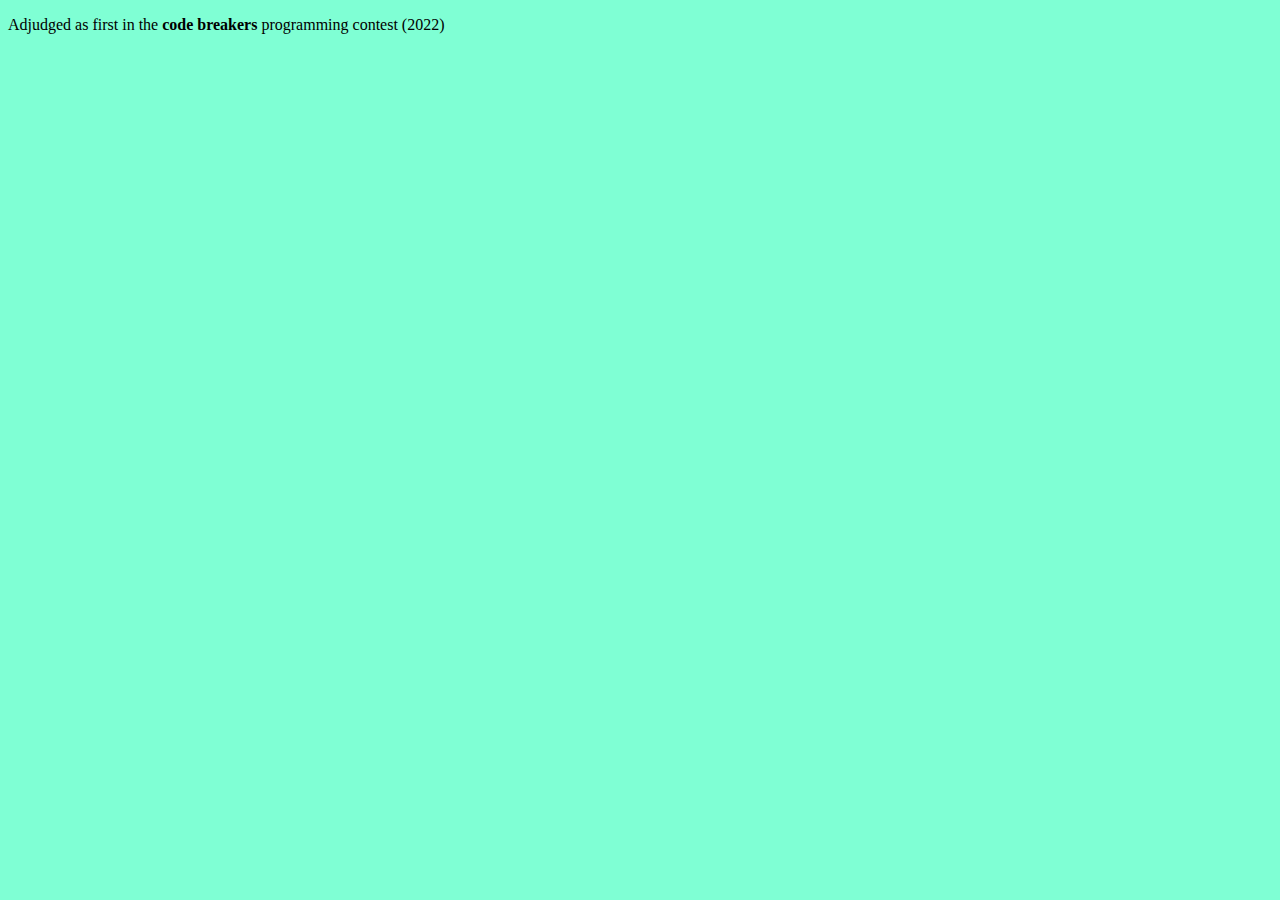
<file: achievement.html>
<!DOCTYPE html>
<html lang="en">
<head>
    <meta charset="UTF-8">
    <meta http-equiv="X-UA-Compatible" content="IE=edge">
    <meta name="viewport" content="width=device-width, initial-scale=1.0">
    <title>Achievement</title>
    <link rel="stylesheet" href="css/styles.css">
</head>
<body>
    <P>Adjudged as first in the <strong>code breakers</strong> programming contest (2022)</P>
</body>
</html>
</file>
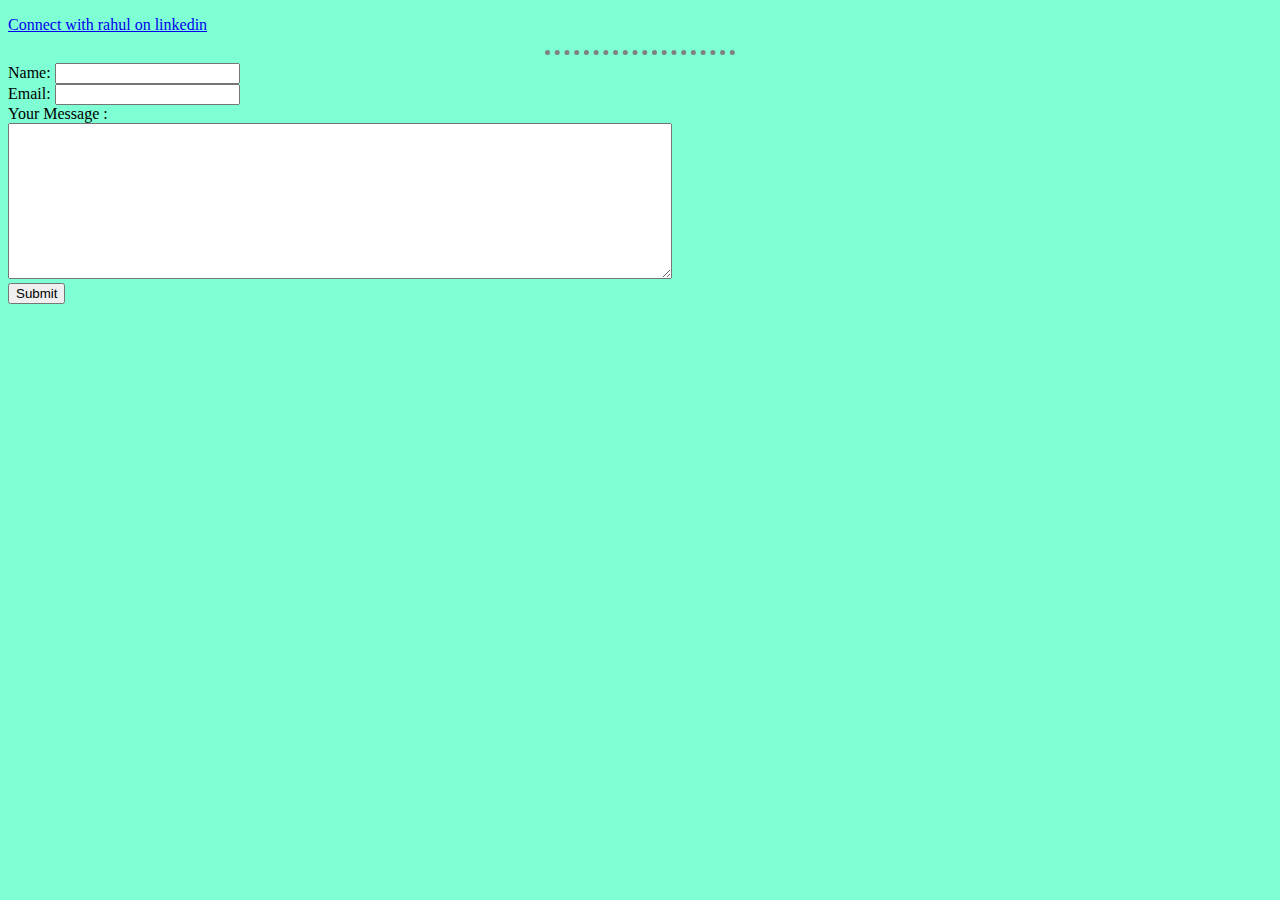
<file: contact.html>
<!DOCTYPE html>
<html lang="en">
<head>
    <meta charset="UTF-8">
    <meta http-equiv="X-UA-Compatible" content="IE=edge">
    <meta name="viewport" content="width=device-width, initial-scale=1.0">
    <title>Contact me</title>
    <link rel="stylesheet" href="css/styles.css">
</head>
<body>
    <p><a href="https://www.linkedin.com/in/rahul-gangwar-932377251">Connect with rahul on linkedin</a></p>
    <hr>
    <form action="mailto:rahul1919g@gmail.com" enctype="text/plain">
        <label for="">Name:</label>
        <input type="text" name="Name" value=""><br>
        <label for="">Email:</label>
        <input type="email" name="Email" value=""><br>
        <label for="">Your Message :</label><br>
        <textarea name="Your message" rows="10" cols="80"></textarea><br>
        <input type="submit"><br>
    </form>
</body>
</html>
</file>
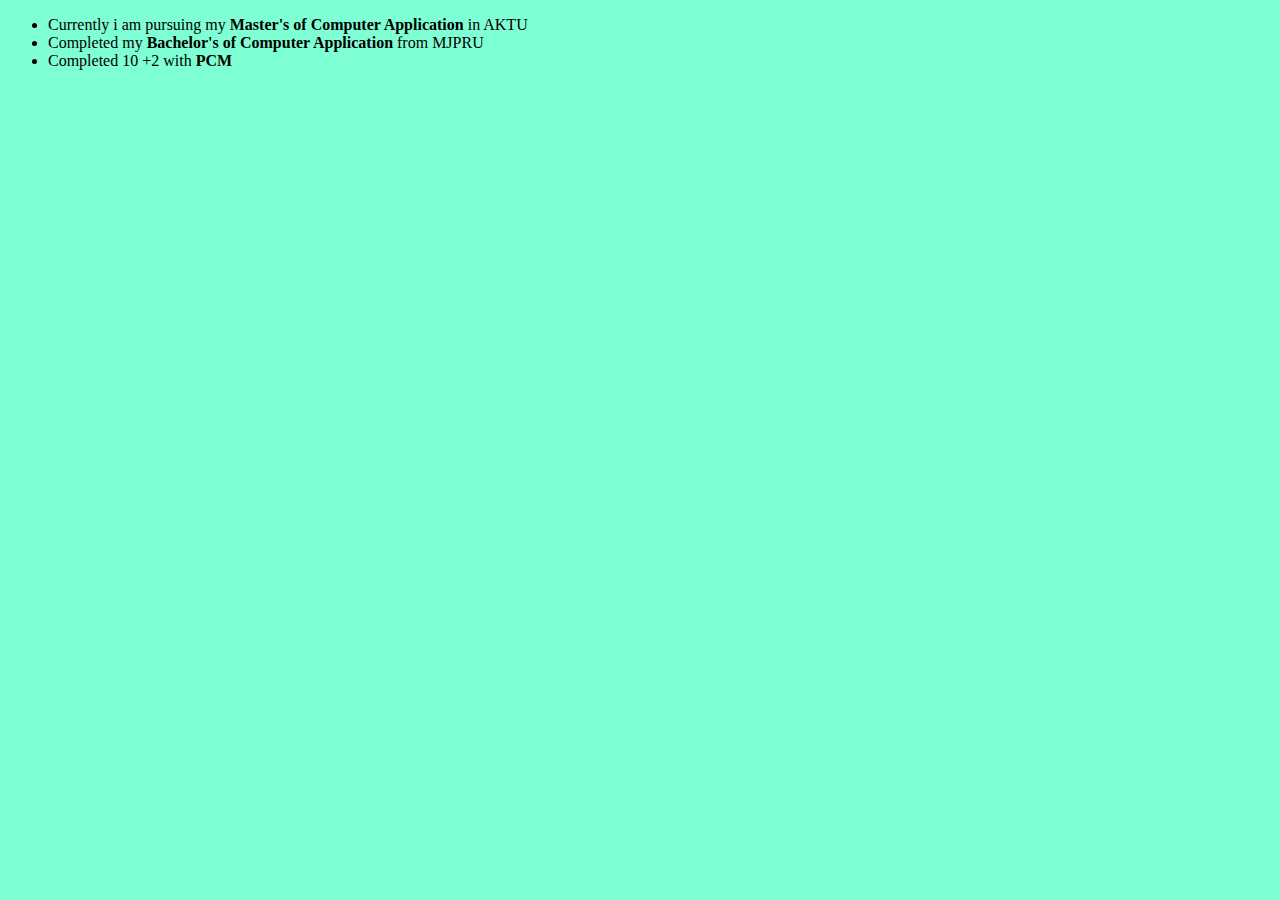
<file: education.html>
<!DOCTYPE html>
<html lang="en">
<head>
    <meta charset="UTF-8">
    <meta http-equiv="X-UA-Compatible" content="IE=edge">
    <meta name="viewport" content="width=device-width, initial-scale=1.0">
    <title>Education</title>
    <link rel="stylesheet" href="css/styles.css">
</head>
<body>
    <ul>
        <li>Currently i am pursuing my <strong>Master's of Computer Application</strong> in AKTU</li>
        <li>Completed my <strong>Bachelor's of Computer Application</strong> from MJPRU </li>
        <li>Completed 10 +2 with <b>PCM</b></li>
    </ul>
</body>
</html>
</file>
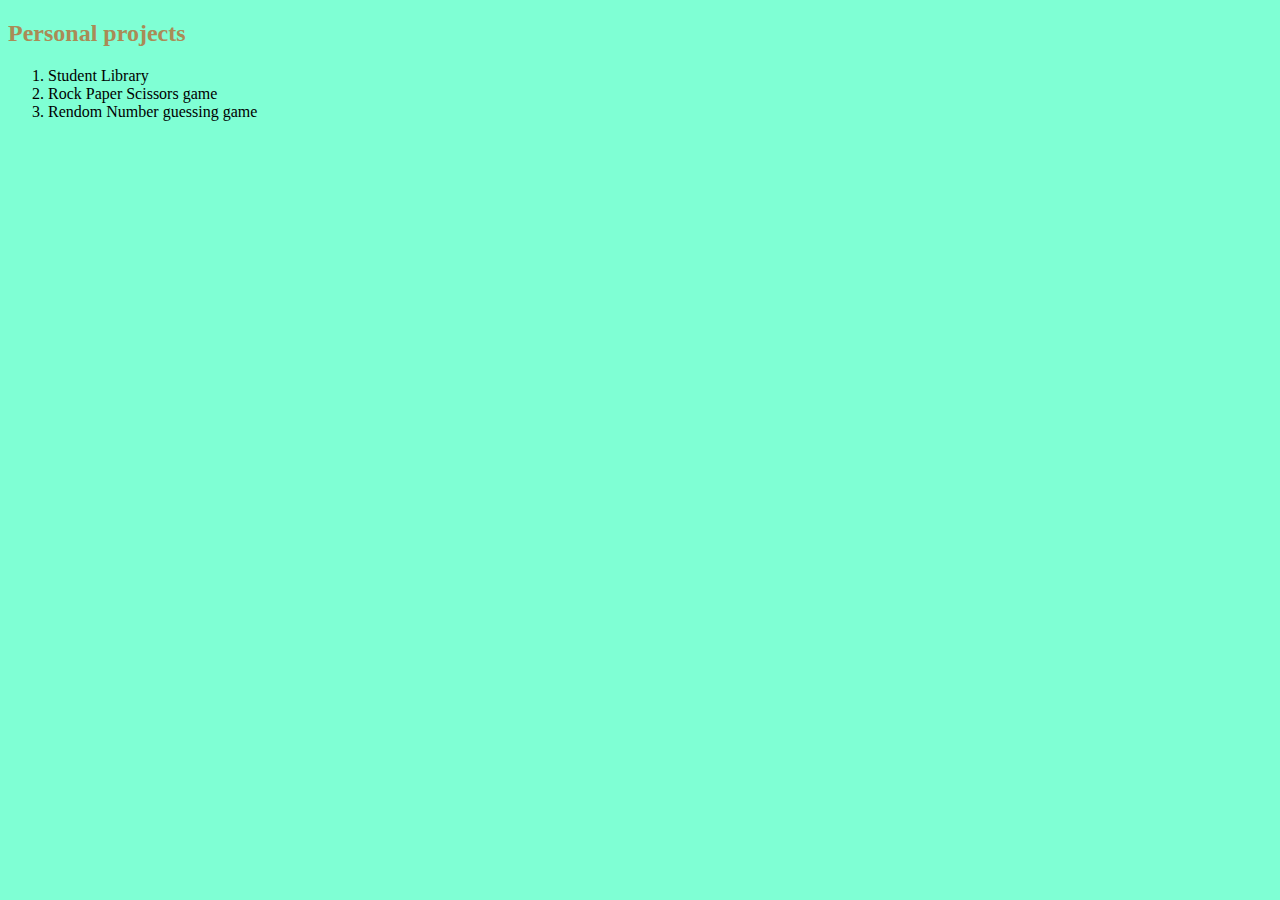
<file: personalproject.html>
<!DOCTYPE html>
<html lang="en">
<head>
    <meta charset="UTF-8">
    <meta http-equiv="X-UA-Compatible" content="IE=edge">
    <meta name="viewport" content="width=device-width, initial-scale=1.0">
    <title>my personal projects</title>
    <link rel="stylesheet" href="css/styles.css">
</head>
<body>
    <h2>Personal projects </h2>
    <ol>
        <li>Student Library</li>
        <li>Rock Paper Scissors game</li>
        <li>Rendom Number guessing game</li>
    </ol>
    
</body>
</html>
</file>
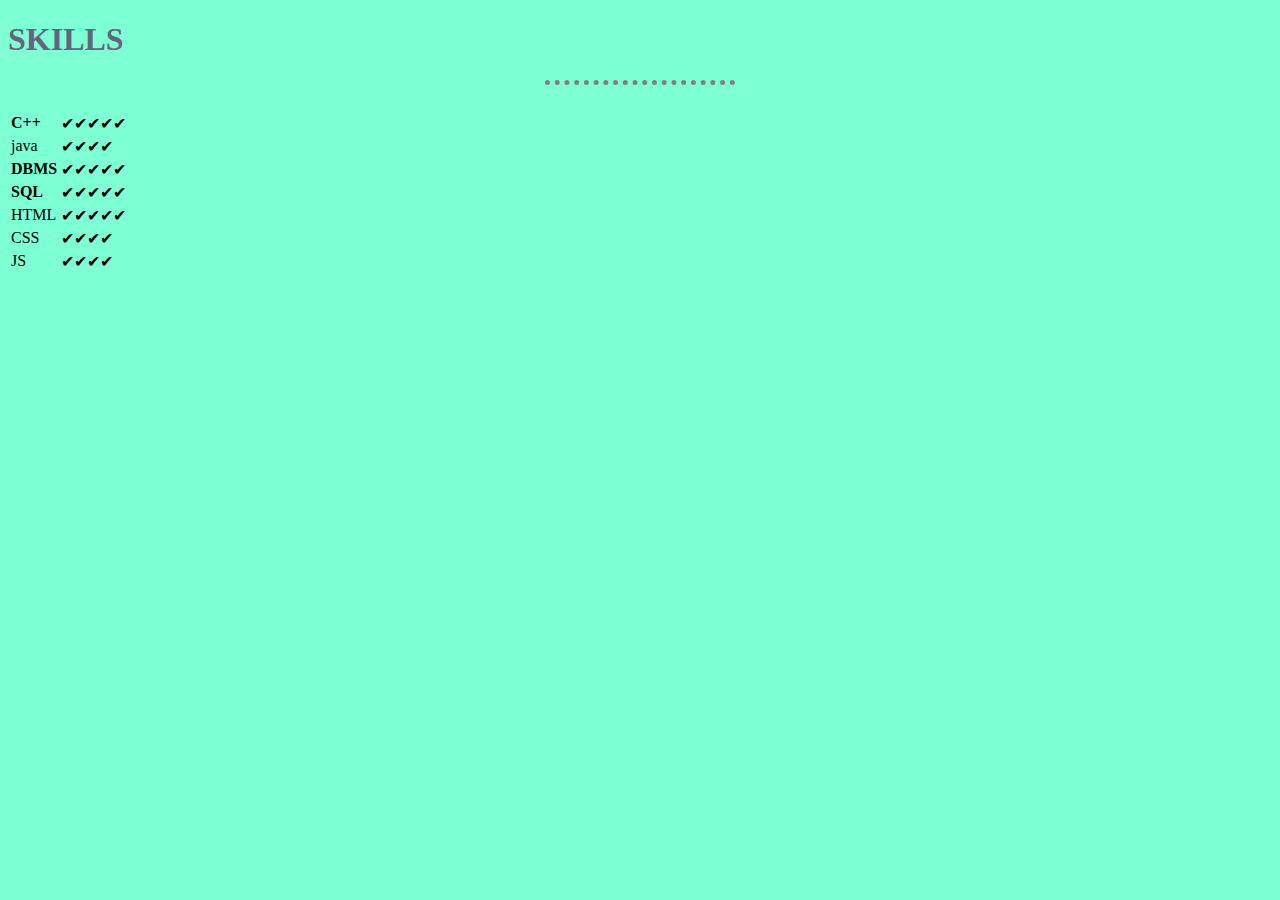
<file: skills.html>
<!DOCTYPE html>
<html lang="en">
<head>
    <meta charset="UTF-8">
    <meta http-equiv="X-UA-Compatible" content="IE=edge">
    <meta name="viewport" content="width=device-width, initial-scale=1.0">
    <title>Skills</title>
    <link rel="stylesheet" href="css/styles.css">
</head>
<body>
    <h1><b>SKILLS</b></h1>
    <hr size="1">
    <br>
    <table sellspacing="20">
        <tr>
            <td><li><strong>C++</strong></li></td>
            <td>✔✔✔✔✔</td>
        </tr>
        <tr>
            <td><li>java</li></td>
            <td>✔✔✔✔</td>
        </tr>
        <tr>
            <td><b><li>DBMS</li></b></td>
            <td>✔✔✔✔✔</td>
        </tr>
        <tr>
            <td><b><li>SQL</li></b></td>
            <td>✔✔✔✔✔</td>
        </tr>
        <tr>
            <td><li>HTML</li></td>
            <td>✔✔✔✔✔</td>
        </tr>
        <tr>
            <td><li>CSS</li></td>
            <td>✔✔✔✔</td>
        </tr>
        <tr>
            <td><li>JS</li></td>
            <td>✔✔✔✔</td>
        </tr>
        
        
    </table>
    
</body>
</html>
</file>
<file: css/styles.css>
body {
    background-color: aquamarine;
}
h1 {
    color: #65647C;
}
h2{
    color: #aa8b56;
}
hr {
    background-color: aquamarine;
    border-style: none;
    border-top-style: dotted;
    border-color: grey;
    border-width: 5px;
    width: 15%;
}
</file>
